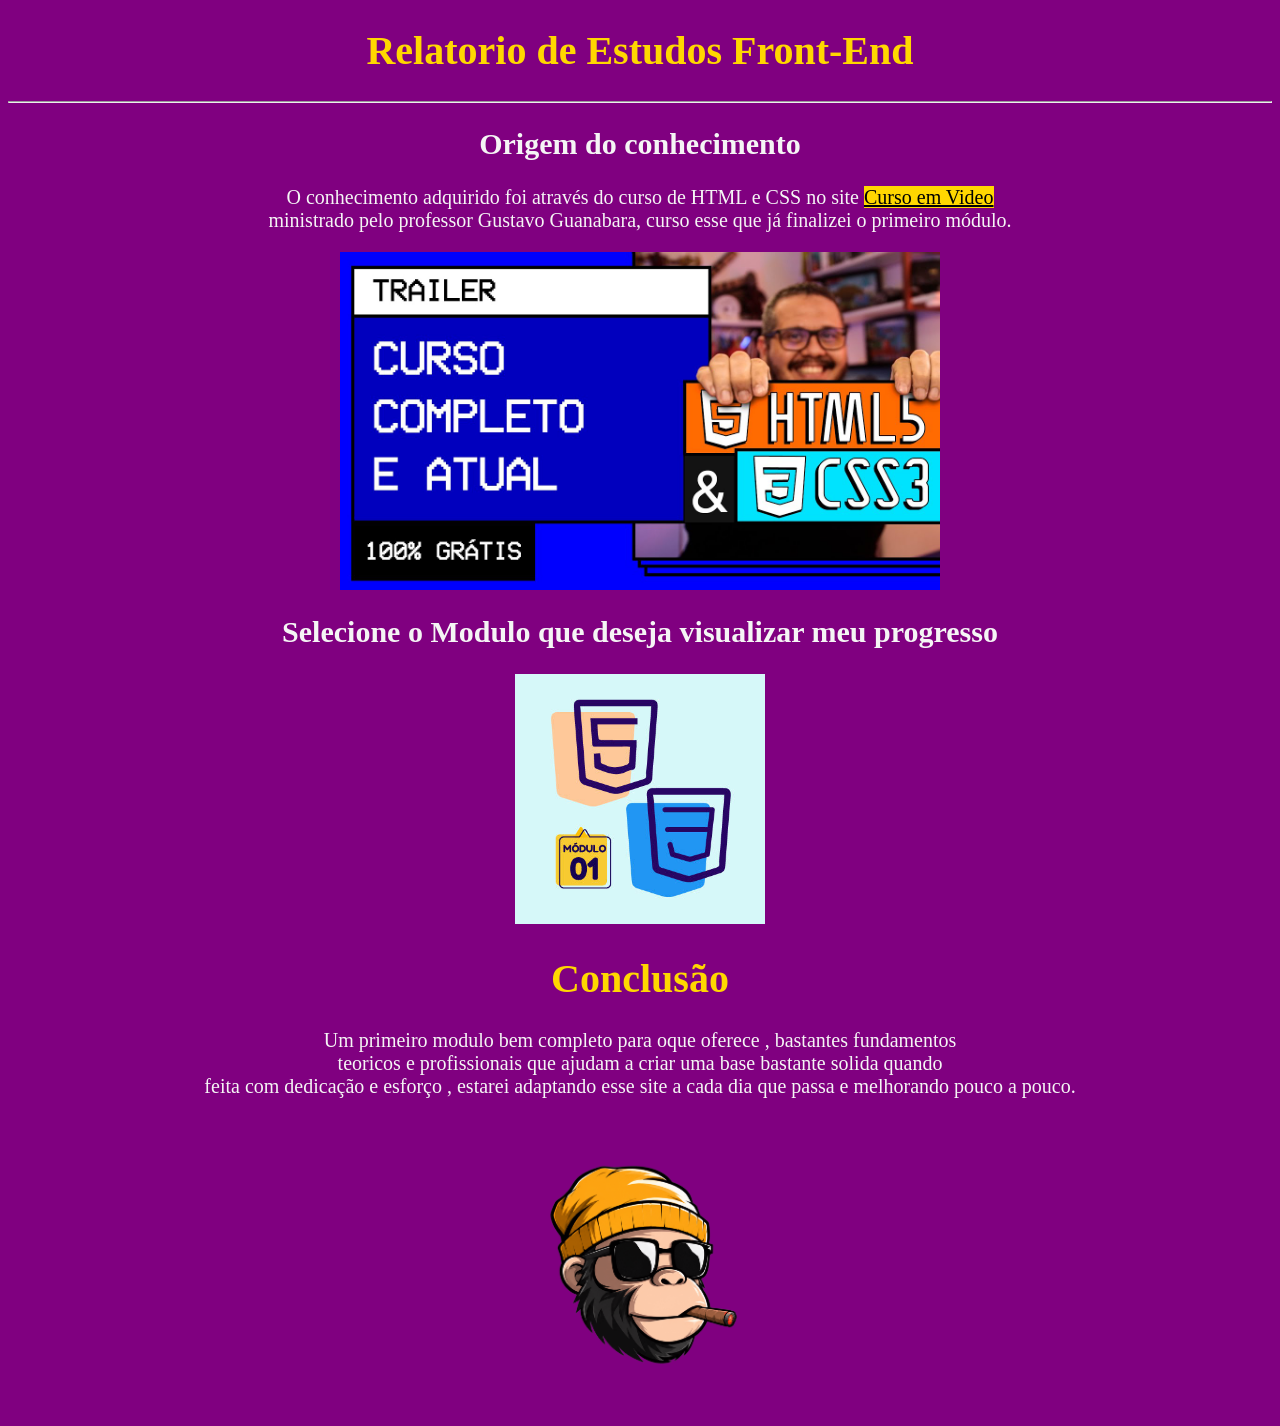
<file: index.html>
<!DOCTYPE html>
<html lang="pt-br">
<head>
    <meta charset="UTF-8">
    <meta name="viewport" content="width=device-width, initial-scale=1.0">
    <link rel="icon" href="Imagens/iconepng.png" type="image/x-icon">
    <title>Relatorio de Estudos</title>
    <link rel="stylesheet" href="estilo.css">
</head>
<body>
    <h1 style="text-align: center;">Relatorio de Estudos Front-End </h1>
    <hr>



    <h2 style="text-align: center;">Origem do conhecimento</h2>
    <p style="text-align: center;">O conhecimento adquirido foi através do curso de HTML e CSS no site  <a href="https://www.cursoemvideo.com/curso/html5-css3-modulo1/" target="_blank" rel="external">Curso em Video</a><br> ministrado pelo professor Gustavo Guanabara, curso esse que já finalizei o primeiro módulo.</p>

<img src="Imagens/guanabara.jpg" alt="Modulo 1 do curso de HTML e CSS" width="600px" style="display: block; margin: 0 auto;">

    <h2 style="text-align: center;">Selecione o Modulo que deseja visualizar meu progresso</h2>
    
 <p style="text-align: center;" Modulo 1>
        <a style="background-color:transparent" href="modulo1.html">
            <img src="Imagens/modulo1.jpg" alt="Modulo 1" width="250">
        </a>
    </p>





<h1 style="text-align: center;">Conclusão</h1>
<p style="text-align: center;"> Um primeiro modulo bem completo para oque oferece , bastantes fundamentos<br>
    teoricos e profissionais que ajudam a criar uma base bastante solida quando<br>
    feita com dedicação e esforço , estarei adaptando esse site a cada dia que passa e melhorando pouco a pouco.</p>
<img style=" display: block; margin: 0 auto; width: 300px; " src="Imagens/iconepng.png" alt="macaco do sul esteve aqui">
    </body>
</html>
</file>
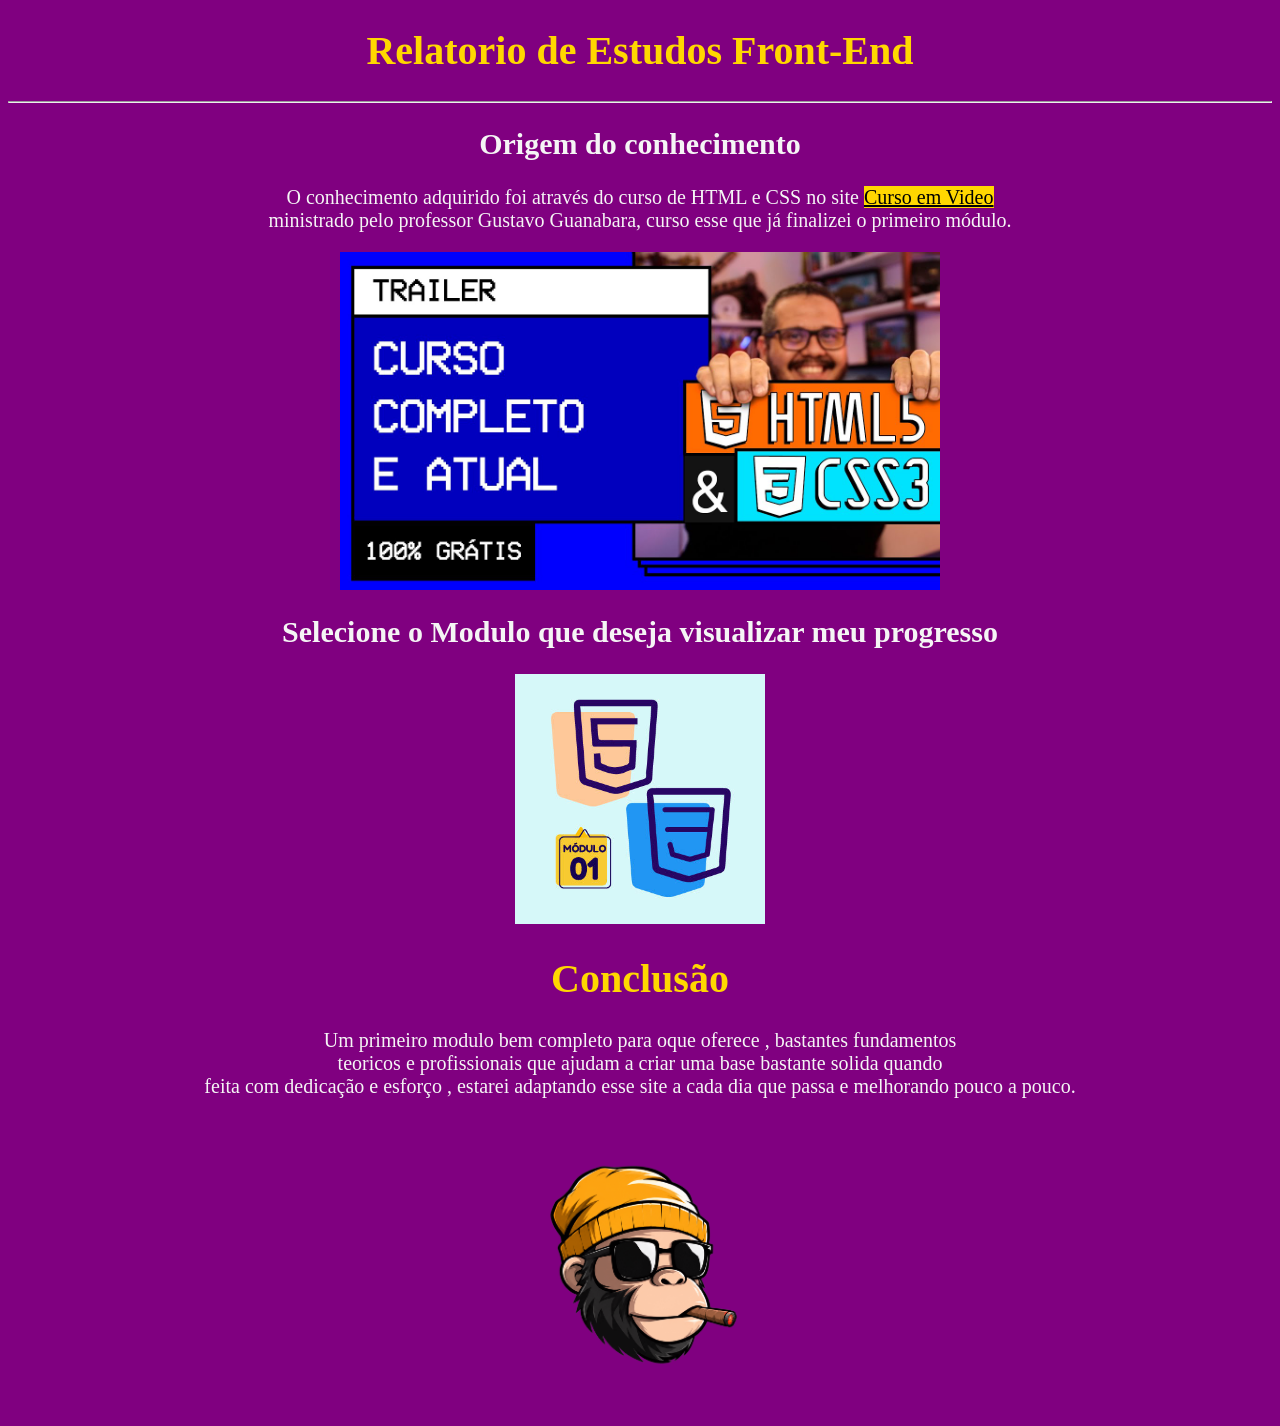
<file: Site adaptativo/index.html>
<!DOCTYPE html>
<html lang="pt-br">
<head>
    <meta charset="UTF-8">
    <meta name="viewport" content="width=device-width, initial-scale=1.0">
    <link rel="icon" href="Imagens/iconepng.png" type="image/x-icon">
    <title>Relatorio de Estudos</title>
    <link rel="stylesheet" href="estilo.css">
</head>
<body>
    <h1 style="text-align: center;">Relatorio de Estudos Front-End </h1>
    <hr>



    <h2 style="text-align: center;">Origem do conhecimento</h2>
    <p style="text-align: center;">O conhecimento adquirido foi através do curso de HTML e CSS no site  <a href="https://www.cursoemvideo.com/curso/html5-css3-modulo1/" target="_blank" rel="external">Curso em Video</a><br> ministrado pelo professor Gustavo Guanabara, curso esse que já finalizei o primeiro módulo.</p>

<img src="Imagens/guanabara.jpg" alt="Modulo 1 do curso de HTML e CSS" width="600px" style="display: block; margin: 0 auto;">

    <h2 style="text-align: center;">Selecione o Modulo que deseja visualizar meu progresso</h2>
    
 <p style="text-align: center;" Modulo 1>
        <a style="background-color:transparent" href="modulo1.html">
            <img src="Imagens/modulo1.jpg" alt="Modulo 1" width="250">
        </a>
    </p>





<h1 style="text-align: center;">Conclusão</h1>
<p style="text-align: center;"> Um primeiro modulo bem completo para oque oferece , bastantes fundamentos<br>
    teoricos e profissionais que ajudam a criar uma base bastante solida quando<br>
    feita com dedicação e esforço , estarei adaptando esse site a cada dia que passa e melhorando pouco a pouco.</p>
<img style=" display: block; margin: 0 auto; width: 300px; " src="Imagens/iconepng.png" alt="macaco do sul esteve aqui">
    </body>
</html>
</file>
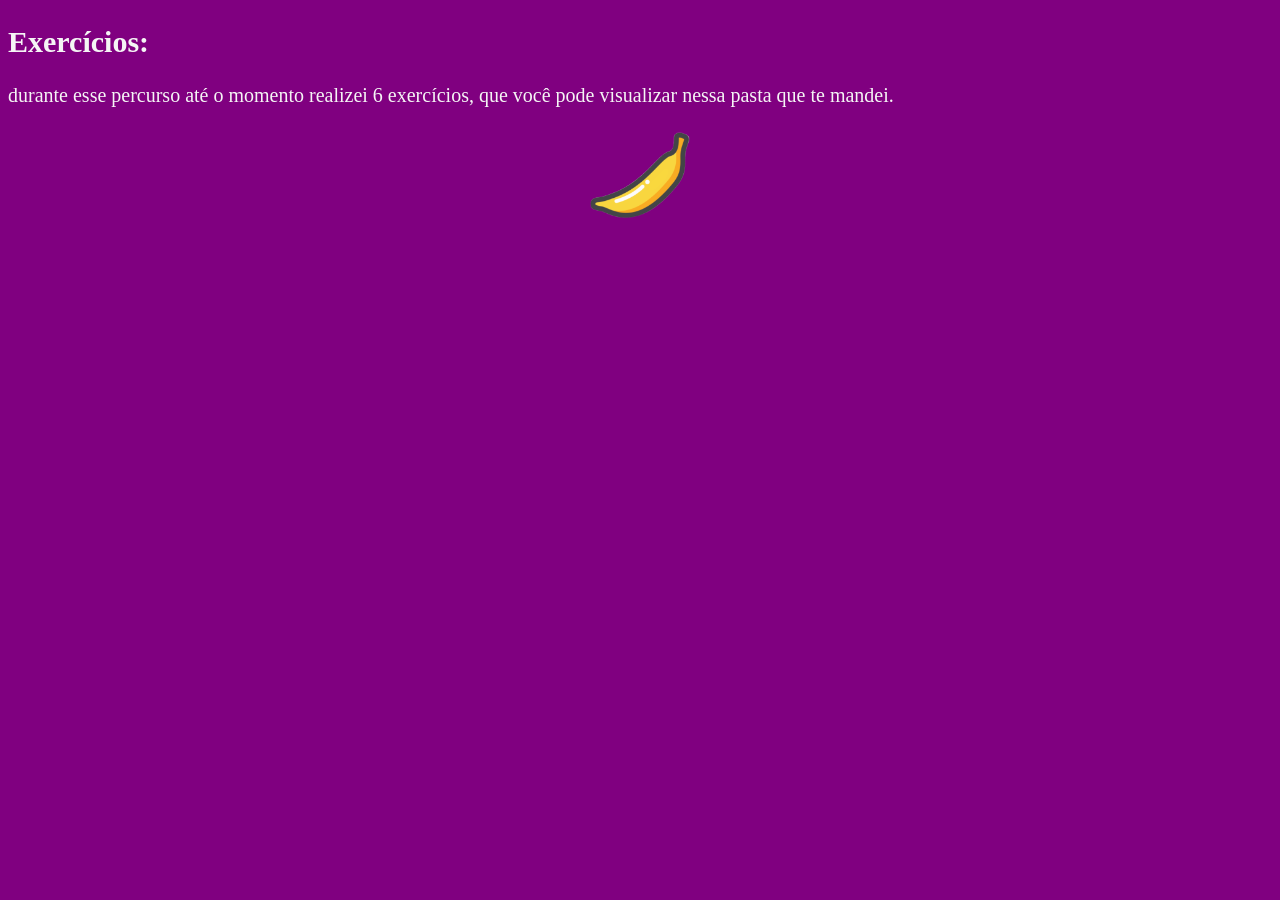
<file: exercicios.html>
<!DOCTYPE html>
<html lang="pt-br">
<head>
    <meta charset="UTF-8">
    <meta name="viewport" content="width=device-width, initial-scale=1.0">
    <link rel="stylesheet" href="estilo.css">
    <link rel="shortcut icon" href="Imagens/iconepng.png" type="image/x-icon">
    <title>Exercicios</title>
</head>
<body>
    <h2>Exercícios:</h2>
     <p>durante esse percurso até o momento realizei 6 exercícios, que você pode visualizar nessa pasta que te mandei.</p>
    
      <p style="text-align: center;">
        <a style="background-color:transparent" href="index.html">
            <img src="Imagens/banana.png" alt="banana" width="100">
        </a>
    </p>
</body>
</html>
</file>
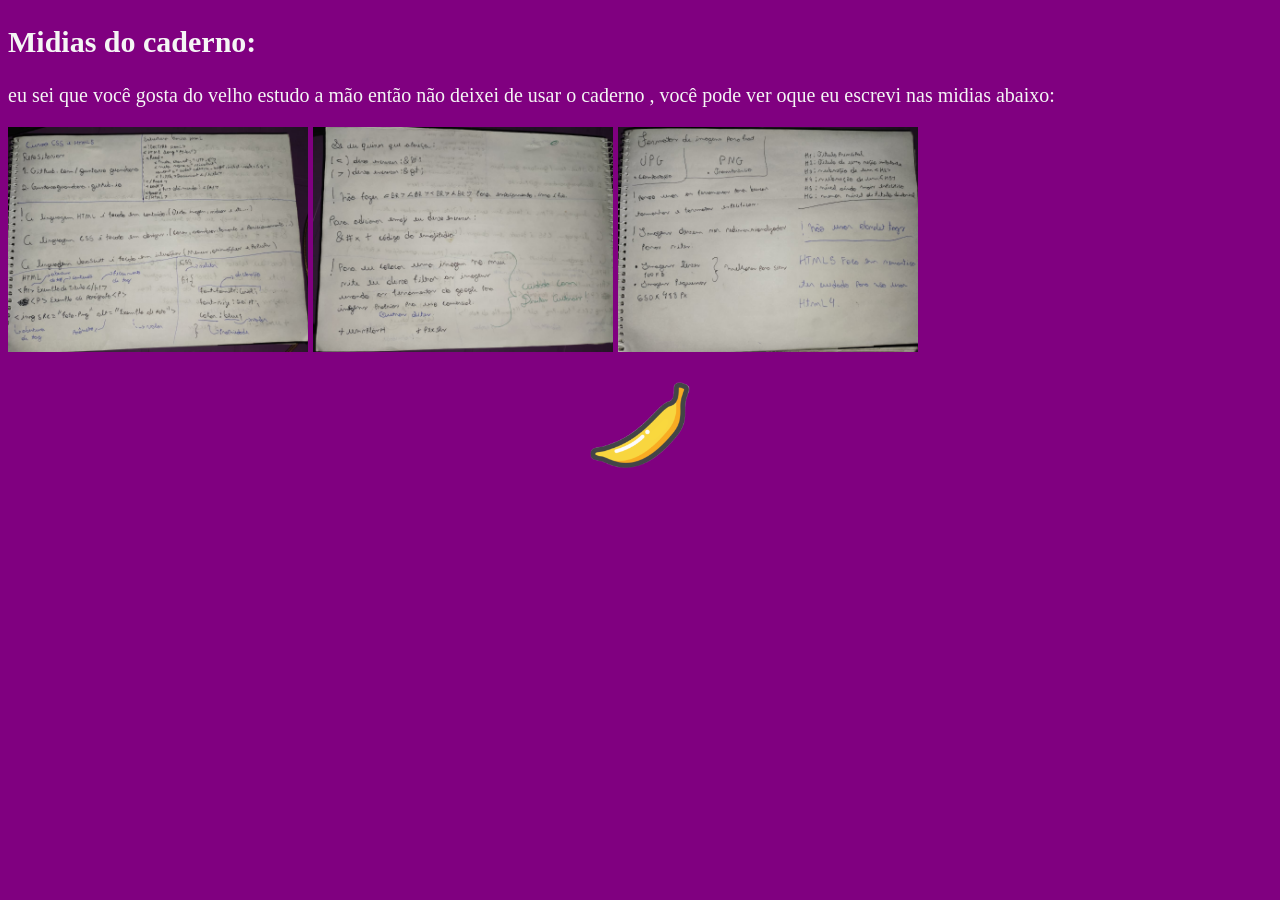
<file: midiasdocaderno.html>
<!DOCTYPE html>
<html lang="pt-br">
<head>
    <meta charset="UTF-8">
    <meta name="viewport" content="width=device-width, initial-scale=1.0">
    <title>Midias do Caderno</title>
    <link rel="stylesheet" href="estilo.css">
    <link rel="shortcut icon" href="Imagens/iconepng.png" type="image/x-icon">
</head>
<body>
    <h2>Midias do caderno:</h2>
    <p> eu sei que você gosta do velho estudo a mão então não deixei de usar o caderno , você pode ver oque eu escrevi nas midias abaixo:</p>
    <img src="Imagens/Pagina 1 Caderno.jpeg" alt="pagina 1 do caderno" width="300px">
    <img src="Imagens/Pagina 2 Caderno.jpeg" alt="pagina 2 do caderno" width="300px">    
    <img src="Imagens/Pagina 3 Caderno.jpeg" alt="pagina 3 do caderno" width="300px">

     <p style="text-align: center;">
        <a style="background-color:transparent" href="index.html">
            <img src="Imagens/banana.png" alt="banana" width="100">
        </a>
    </p>
</body>
</html>
</file>
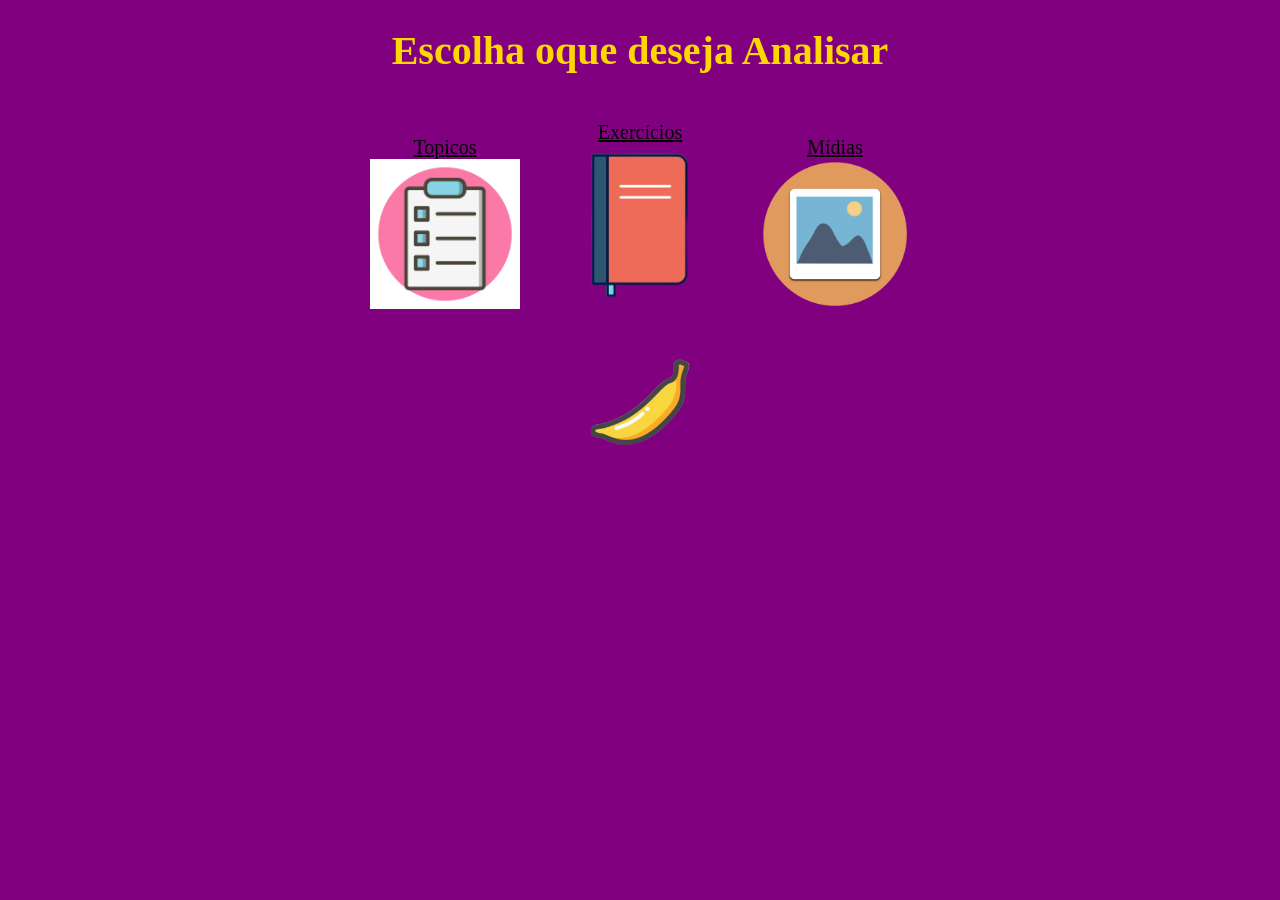
<file: modulo1.html>
<!DOCTYPE html>
<html lang="pt-br">
<head>
    <meta charset="UTF-8">
    <meta name="viewport" content="width=device-width, initial-scale=1.0">
    <link rel="stylesheet" href="estilo.css">
    
    <link rel="icon" href="Imagens/iconepng.png" type="image/x-icon">
    <title>Temas Abordados</title>
</head>
<body>
    <body style="text-align: center;">
    <h1 style="text-align: center;">Escolha oque deseja Analisar</h1>

    <p style="display: inline-block; margin: 20px; text-align: center; ">
        <a href="temasabordados.html" style="display: block; background-color: transparent;">
            Topicos
            <br>
            <img src="Imagens/listaicone.png" alt="Lista" width="150">
        </a>
    </p>

    <p style="display: inline-block; margin: 20px; text-align: center;">
        <a href="exercicios.html" style="display: block; background-color: transparent;">
            Exercícios
            <br>
            <img src="Imagens/caderno.png" alt="Exercícios" width="150">
        </a>
    </p>

    <p style="display: inline-block; margin: 20px; text-align: center;">
        <a href="midiasdocaderno.html" style="display: block; background-color: transparent;">
            Mídias
            <br>
            <img src="Imagens/midiaicone.png" alt="Mídias" width="150">
        </a>
    </p>

 <p style="text-align: center;">
        <a style="background-color:transparent" href="index.html">
            <img src="Imagens/banana.png" alt="banana" width="100">
        </a>
    </p>

</body>


</html>
</file>
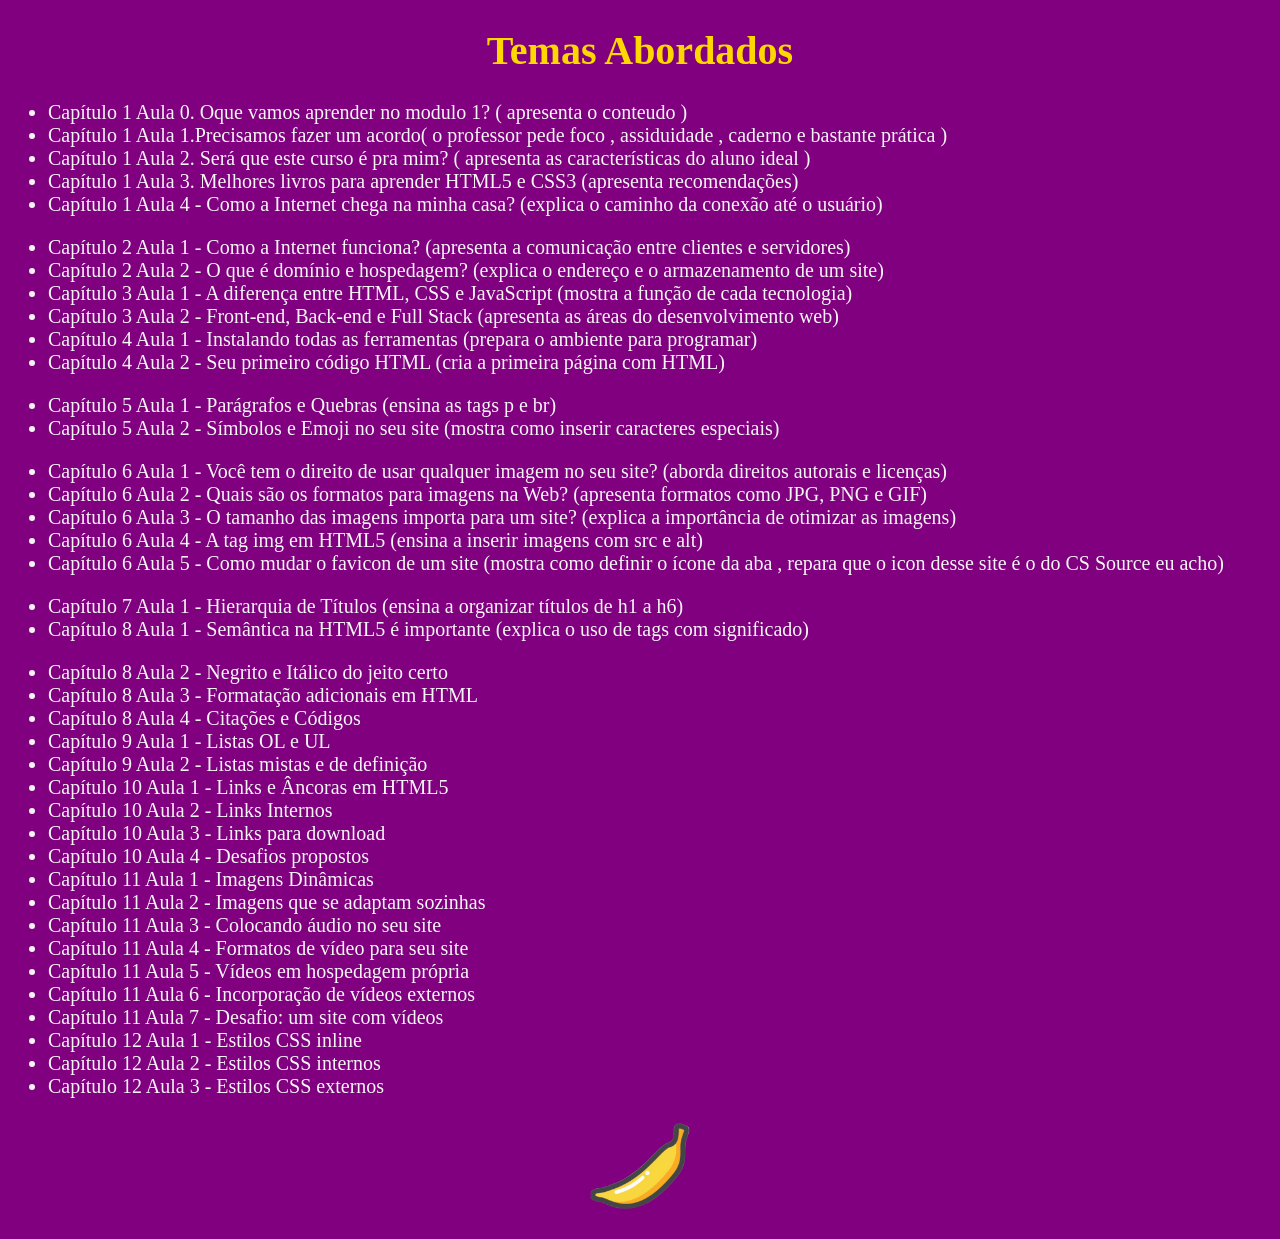
<file: temasabordados.html>
<!DOCTYPE html>
<html lang="pt-br">
<head>
    <meta charset="UTF-8">
    <meta name="viewport" content="width=device-width, initial-scale=1.0">
    <link rel="stylesheet" href="estilo.css">
    
    <link rel="icon" href="Imagens/icone.jpg" type="image/x-icon">
    <title>Temas Abordados</title>
</head>
<body>
    <h1 style="text-align: center;">Temas Abordados</h1>
    <ul>
        <li>Capítulo 1 Aula 0. Oque vamos aprender no modulo 1? ( apresenta o conteudo )</li>
        <li>Capítulo 1 Aula 1.Precisamos fazer um acordo( o professor pede foco , assiduidade , caderno e bastante prática )</li>
        <li>Capítulo 1 Aula 2. Será que este curso é pra mim? ( apresenta as características do aluno ideal )</li>
        <li>Capítulo 1 Aula 3. Melhores livros para aprender HTML5 e CSS3 (apresenta recomendações)</li>
        <li>Capítulo 1 Aula 4 - Como a Internet chega na minha casa? (explica o caminho da conexão até o usuário)</li>
    </ul>
    <ul>
        <li>Capítulo 2 Aula 1 - Como a Internet funciona? (apresenta a comunicação entre clientes e servidores)</li>
        <li>Capítulo 2 Aula 2 - O que é domínio e hospedagem? (explica o endereço e o armazenamento de um site)</li>
        <li>Capítulo 3 Aula 1 - A diferença entre HTML, CSS e JavaScript (mostra a função de cada tecnologia)</li>
        <li>Capítulo 3 Aula 2 - Front-end, Back-end e Full Stack (apresenta as áreas do desenvolvimento web)</li>
        <li>Capítulo 4 Aula 1 - Instalando todas as ferramentas (prepara o ambiente para programar)</li>
        <li>Capítulo 4 Aula 2 - Seu primeiro código HTML (cria a primeira página com HTML)</li>
    </ul>
    <ul>
        <li>Capítulo 5 Aula 1 - Parágrafos e Quebras (ensina as tags p e br)</li>
        <li>Capítulo 5 Aula 2 - Símbolos e Emoji no seu site (mostra como inserir caracteres especiais)</li>
    </ul>
    <ul>
        <li>Capítulo 6 Aula 1 - Você tem o direito de usar qualquer imagem no seu site? (aborda direitos autorais e licenças)</li>
        <li>Capítulo 6 Aula 2 - Quais são os formatos para imagens na Web? (apresenta formatos como JPG, PNG e GIF)</li>
        <li>Capítulo 6 Aula 3 - O tamanho das imagens importa para um site? (explica a importância de otimizar as imagens)</li>
        <li>Capítulo 6 Aula 4 - A tag img em HTML5 (ensina a inserir imagens com src e alt)</li>
        <li>Capítulo 6 Aula 5 - Como mudar o favicon de um site (mostra como definir o ícone da aba , repara que o icon desse site é o do CS Source eu acho)</li>
    </ul>
    <ul>
        <li>Capítulo 7 Aula 1 - Hierarquia de Títulos (ensina a organizar títulos de h1 a h6)</li>
        <li>Capítulo 8 Aula 1 - Semântica na HTML5 é importante (explica o uso de tags com significado)</li>
    </ul>

    <ul>
        <li>Capítulo 8 Aula 2 - Negrito e Itálico do jeito certo</li>
        <li>Capítulo 8 Aula 3 - Formatação adicionais em HTML</li>
        <li>Capítulo 8 Aula 4 - Citações e Códigos</li>
        <li>Capítulo 9 Aula 1 - Listas OL e UL</li>
        <li>Capítulo 9 Aula 2 - Listas mistas e de definição</li>
        <li>Capítulo 10 Aula 1 - Links e Âncoras em HTML5</li>
        <li>Capítulo 10 Aula 2 - Links Internos</li>
        <li>Capítulo 10 Aula 3 - Links para download</li>
        <li>Capítulo 10 Aula 4 - Desafios propostos</li>
        <li>Capítulo 11 Aula 1 - Imagens Dinâmicas</li>
        <li>Capítulo 11 Aula 2 - Imagens que se adaptam sozinhas</li>
        <li>Capítulo 11 Aula 3 - Colocando áudio no seu site</li>
        <li>Capítulo 11 Aula 4 - Formatos de vídeo para seu site</li>
        <li>Capítulo 11 Aula 5 - Vídeos em hospedagem própria</li>
        <li>Capítulo 11 Aula 6 - Incorporação de vídeos externos</li>
        <li>Capítulo 11 Aula 7 - Desafio: um site com vídeos</li>
        <li>Capítulo 12 Aula 1 - Estilos CSS inline</li>
        <li>Capítulo 12 Aula 2 - Estilos CSS internos</li>
        <li>Capítulo 12 Aula 3 - Estilos CSS externos</li>
    </ul>
    
    <p style="text-align: center;">
        <a style="background-color:transparent" href="index.html">
            <img src="Imagens/banana.png" alt="banana" width="100">
        </a>
    </p>

</body>
</html>
</file>
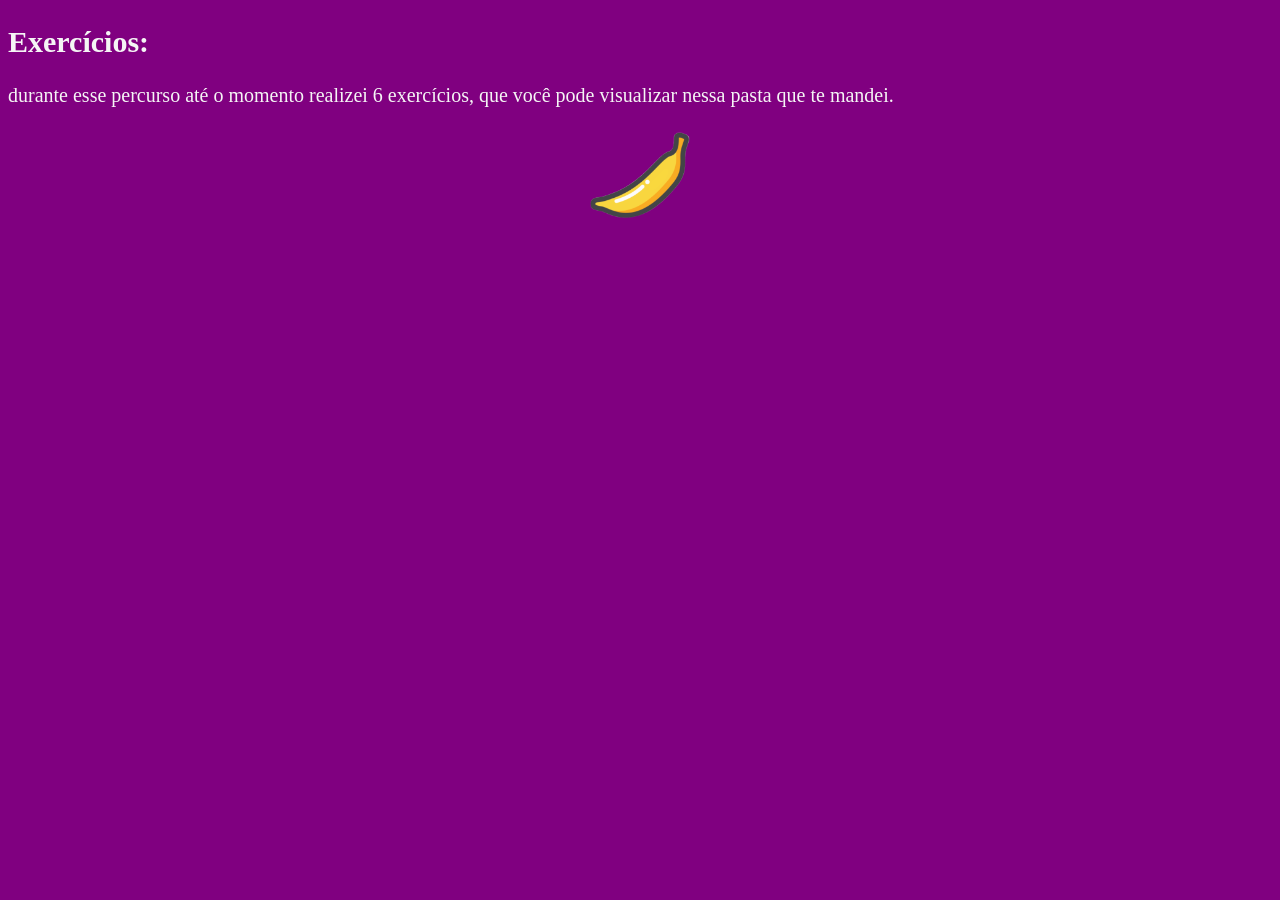
<file: Site adaptativo/exercicios.html>
<!DOCTYPE html>
<html lang="pt-br">
<head>
    <meta charset="UTF-8">
    <meta name="viewport" content="width=device-width, initial-scale=1.0">
    <link rel="stylesheet" href="estilo.css">
    <link rel="shortcut icon" href="Imagens/iconepng.png" type="image/x-icon">
    <title>Exercicios</title>
</head>
<body>
    <h2>Exercícios:</h2>
     <p>durante esse percurso até o momento realizei 6 exercícios, que você pode visualizar nessa pasta que te mandei.</p>
    
      <p style="text-align: center;">
        <a style="background-color:transparent" href="index.html">
            <img src="Imagens/banana.png" alt="banana" width="100">
        </a>
    </p>
</body>
</html>
</file>
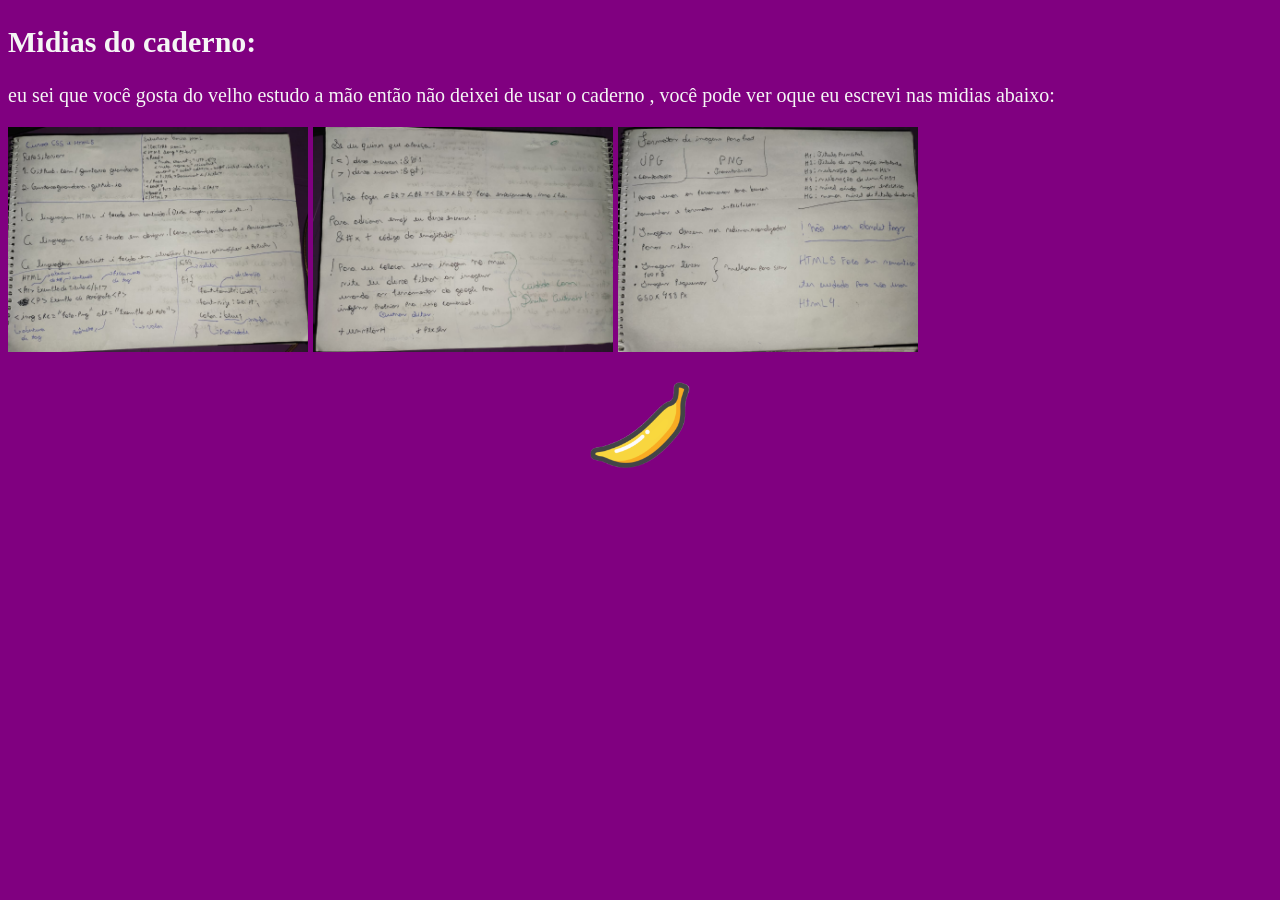
<file: Site adaptativo/midiasdocaderno.html>
<!DOCTYPE html>
<html lang="pt-br">
<head>
    <meta charset="UTF-8">
    <meta name="viewport" content="width=device-width, initial-scale=1.0">
    <title>Midias do Caderno</title>
    <link rel="stylesheet" href="estilo.css">
    <link rel="shortcut icon" href="Imagens/iconepng.png" type="image/x-icon">
</head>
<body>
    <h2>Midias do caderno:</h2>
    <p> eu sei que você gosta do velho estudo a mão então não deixei de usar o caderno , você pode ver oque eu escrevi nas midias abaixo:</p>
    <img src="Imagens/Pagina 1 Caderno.jpeg" alt="pagina 1 do caderno" width="300px">
    <img src="Imagens/Pagina 2 Caderno.jpeg" alt="pagina 2 do caderno" width="300px">    
    <img src="Imagens/Pagina 3 Caderno.jpeg" alt="pagina 3 do caderno" width="300px">

     <p style="text-align: center;">
        <a style="background-color:transparent" href="index.html">
            <img src="Imagens/banana.png" alt="banana" width="100">
        </a>
    </p>
</body>
</html>
</file>
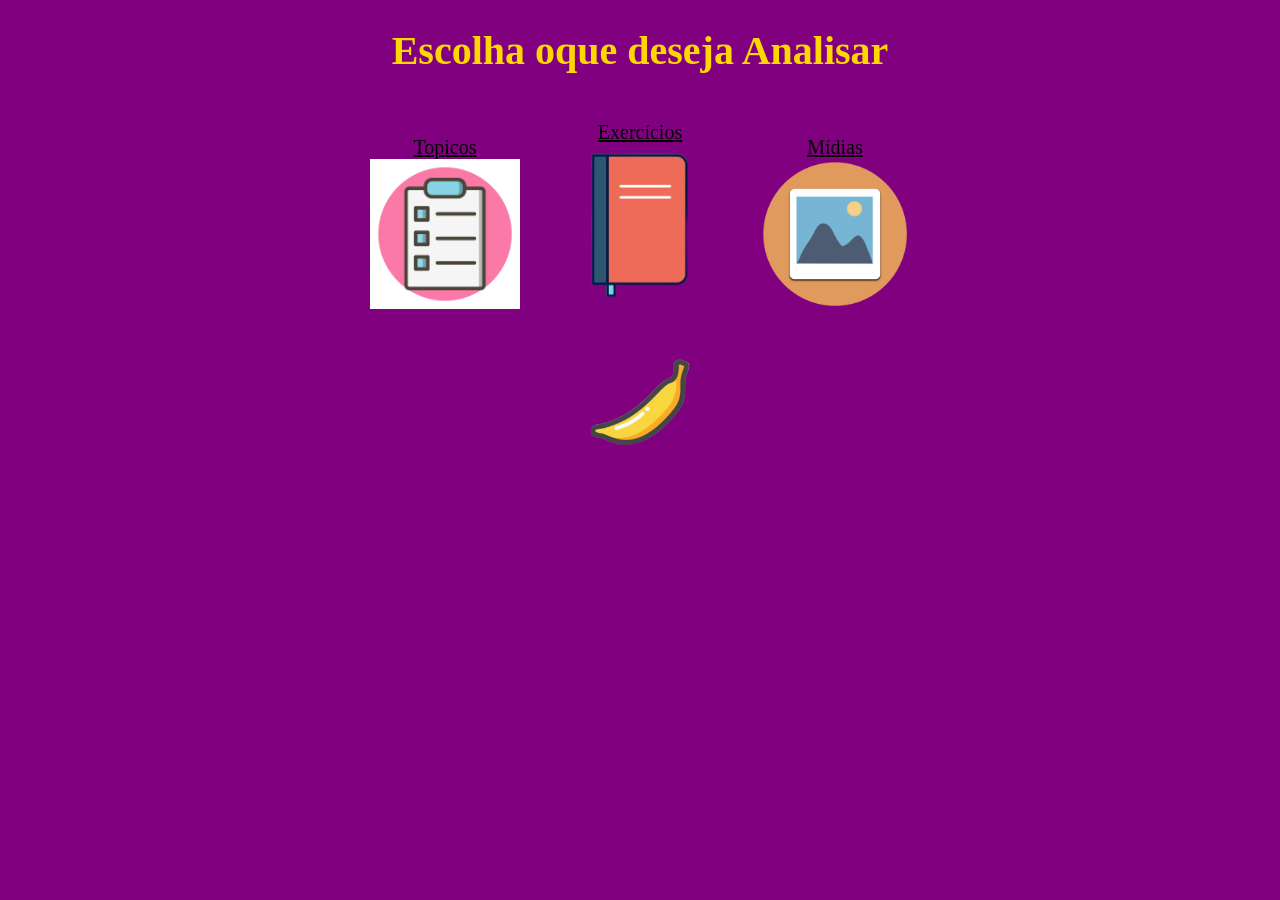
<file: Site adaptativo/modulo1.html>
<!DOCTYPE html>
<html lang="pt-br">
<head>
    <meta charset="UTF-8">
    <meta name="viewport" content="width=device-width, initial-scale=1.0">
    <link rel="stylesheet" href="estilo.css">
    
    <link rel="icon" href="Imagens/iconepng.png" type="image/x-icon">
    <title>Temas Abordados</title>
</head>
<body>
    <body style="text-align: center;">
    <h1 style="text-align: center;">Escolha oque deseja Analisar</h1>

    <p style="display: inline-block; margin: 20px; text-align: center; ">
        <a href="temasabordados.html" style="display: block; background-color: transparent;">
            Topicos
            <br>
            <img src="Imagens/listaicone.png" alt="Lista" width="150">
        </a>
    </p>

    <p style="display: inline-block; margin: 20px; text-align: center;">
        <a href="exercicios.html" style="display: block; background-color: transparent;">
            Exercícios
            <br>
            <img src="Imagens/caderno.png" alt="Exercícios" width="150">
        </a>
    </p>

    <p style="display: inline-block; margin: 20px; text-align: center;">
        <a href="midiasdocaderno.html" style="display: block; background-color: transparent;">
            Mídias
            <br>
            <img src="Imagens/midiaicone.png" alt="Mídias" width="150">
        </a>
    </p>

 <p style="text-align: center;">
        <a style="background-color:transparent" href="index.html">
            <img src="Imagens/banana.png" alt="banana" width="100">
        </a>
    </p>

</body>


</html>
</file>
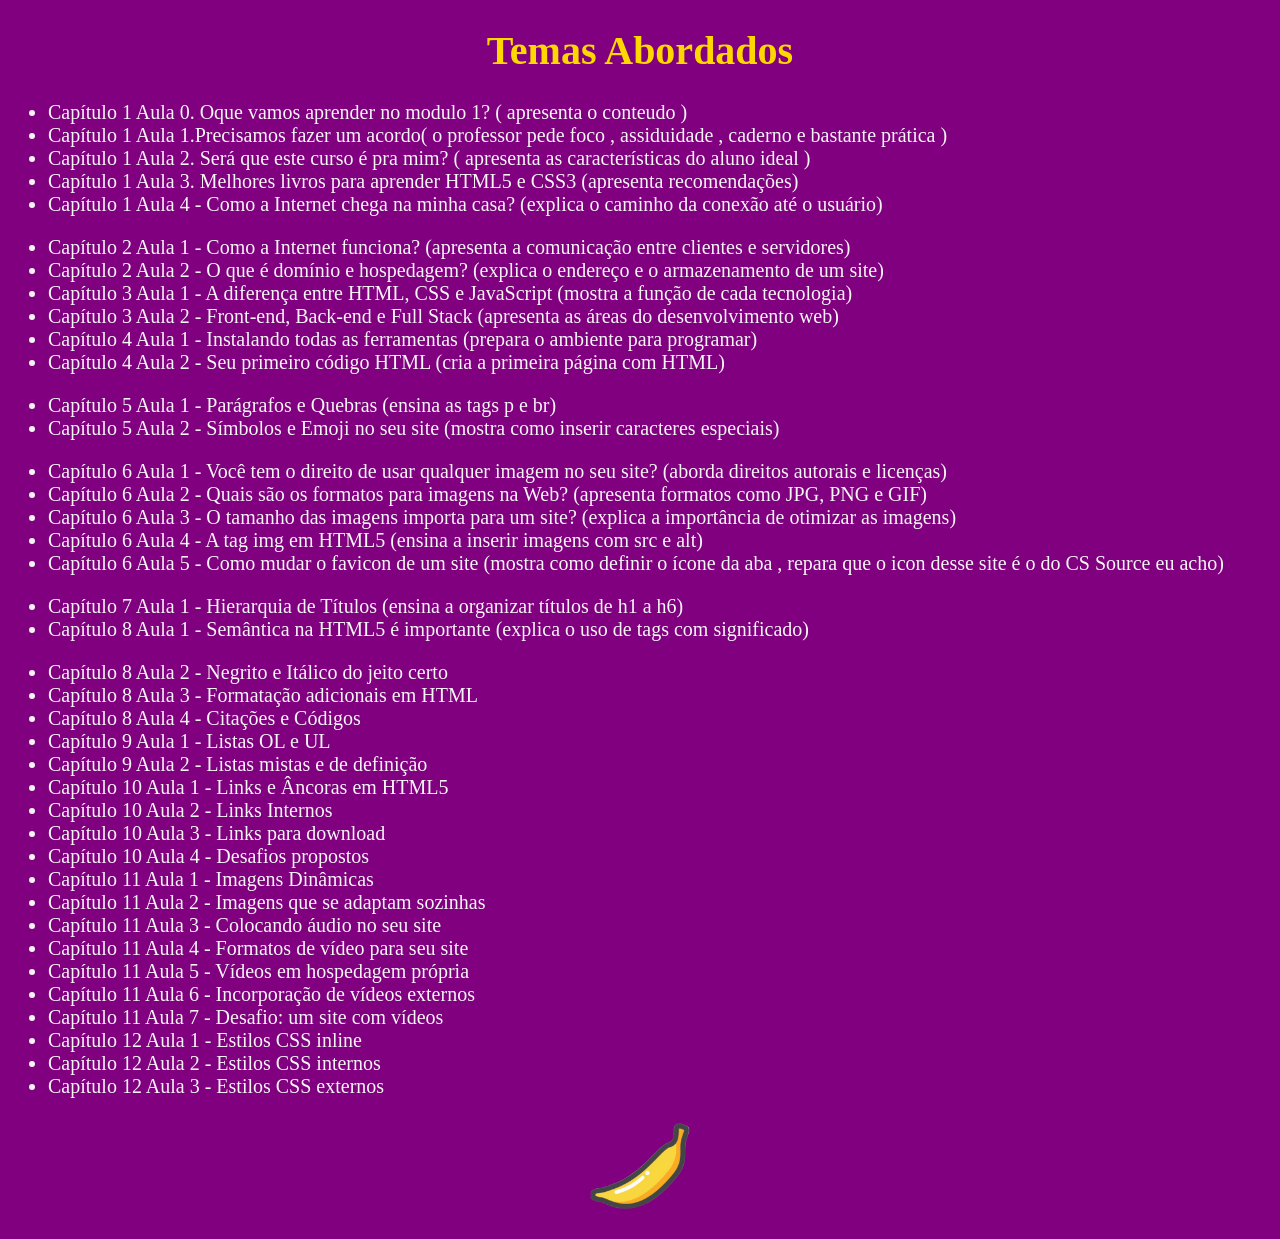
<file: Site adaptativo/temasabordados.html>
<!DOCTYPE html>
<html lang="pt-br">
<head>
    <meta charset="UTF-8">
    <meta name="viewport" content="width=device-width, initial-scale=1.0">
    <link rel="stylesheet" href="estilo.css">
    
    <link rel="icon" href="Imagens/icone.jpg" type="image/x-icon">
    <title>Temas Abordados</title>
</head>
<body>
    <h1 style="text-align: center;">Temas Abordados</h1>
    <ul>
        <li>Capítulo 1 Aula 0. Oque vamos aprender no modulo 1? ( apresenta o conteudo )</li>
        <li>Capítulo 1 Aula 1.Precisamos fazer um acordo( o professor pede foco , assiduidade , caderno e bastante prática )</li>
        <li>Capítulo 1 Aula 2. Será que este curso é pra mim? ( apresenta as características do aluno ideal )</li>
        <li>Capítulo 1 Aula 3. Melhores livros para aprender HTML5 e CSS3 (apresenta recomendações)</li>
        <li>Capítulo 1 Aula 4 - Como a Internet chega na minha casa? (explica o caminho da conexão até o usuário)</li>
    </ul>
    <ul>
        <li>Capítulo 2 Aula 1 - Como a Internet funciona? (apresenta a comunicação entre clientes e servidores)</li>
        <li>Capítulo 2 Aula 2 - O que é domínio e hospedagem? (explica o endereço e o armazenamento de um site)</li>
        <li>Capítulo 3 Aula 1 - A diferença entre HTML, CSS e JavaScript (mostra a função de cada tecnologia)</li>
        <li>Capítulo 3 Aula 2 - Front-end, Back-end e Full Stack (apresenta as áreas do desenvolvimento web)</li>
        <li>Capítulo 4 Aula 1 - Instalando todas as ferramentas (prepara o ambiente para programar)</li>
        <li>Capítulo 4 Aula 2 - Seu primeiro código HTML (cria a primeira página com HTML)</li>
    </ul>
    <ul>
        <li>Capítulo 5 Aula 1 - Parágrafos e Quebras (ensina as tags p e br)</li>
        <li>Capítulo 5 Aula 2 - Símbolos e Emoji no seu site (mostra como inserir caracteres especiais)</li>
    </ul>
    <ul>
        <li>Capítulo 6 Aula 1 - Você tem o direito de usar qualquer imagem no seu site? (aborda direitos autorais e licenças)</li>
        <li>Capítulo 6 Aula 2 - Quais são os formatos para imagens na Web? (apresenta formatos como JPG, PNG e GIF)</li>
        <li>Capítulo 6 Aula 3 - O tamanho das imagens importa para um site? (explica a importância de otimizar as imagens)</li>
        <li>Capítulo 6 Aula 4 - A tag img em HTML5 (ensina a inserir imagens com src e alt)</li>
        <li>Capítulo 6 Aula 5 - Como mudar o favicon de um site (mostra como definir o ícone da aba , repara que o icon desse site é o do CS Source eu acho)</li>
    </ul>
    <ul>
        <li>Capítulo 7 Aula 1 - Hierarquia de Títulos (ensina a organizar títulos de h1 a h6)</li>
        <li>Capítulo 8 Aula 1 - Semântica na HTML5 é importante (explica o uso de tags com significado)</li>
    </ul>

    <ul>
        <li>Capítulo 8 Aula 2 - Negrito e Itálico do jeito certo</li>
        <li>Capítulo 8 Aula 3 - Formatação adicionais em HTML</li>
        <li>Capítulo 8 Aula 4 - Citações e Códigos</li>
        <li>Capítulo 9 Aula 1 - Listas OL e UL</li>
        <li>Capítulo 9 Aula 2 - Listas mistas e de definição</li>
        <li>Capítulo 10 Aula 1 - Links e Âncoras em HTML5</li>
        <li>Capítulo 10 Aula 2 - Links Internos</li>
        <li>Capítulo 10 Aula 3 - Links para download</li>
        <li>Capítulo 10 Aula 4 - Desafios propostos</li>
        <li>Capítulo 11 Aula 1 - Imagens Dinâmicas</li>
        <li>Capítulo 11 Aula 2 - Imagens que se adaptam sozinhas</li>
        <li>Capítulo 11 Aula 3 - Colocando áudio no seu site</li>
        <li>Capítulo 11 Aula 4 - Formatos de vídeo para seu site</li>
        <li>Capítulo 11 Aula 5 - Vídeos em hospedagem própria</li>
        <li>Capítulo 11 Aula 6 - Incorporação de vídeos externos</li>
        <li>Capítulo 11 Aula 7 - Desafio: um site com vídeos</li>
        <li>Capítulo 12 Aula 1 - Estilos CSS inline</li>
        <li>Capítulo 12 Aula 2 - Estilos CSS internos</li>
        <li>Capítulo 12 Aula 3 - Estilos CSS externos</li>
    </ul>
    
    <p style="text-align: center;">
        <a style="background-color:transparent" href="index.html">
            <img src="Imagens/banana.png" alt="banana" width="100">
        </a>
    </p>

</body>
</html>
</file>
<file: estilo.css>
@charset "UTF-8";

body{

background-color: purple;
font-family: Arial sans-serif;
font-size: 20px;

}

h1{
    color: gold;
    
}

h2{
    color : whitesmoke;
}

p{
    color : whitesmoke;
    text-align: justify;
}

ul{
    color: whitesmoke;
    text-align: justify;
}

ul{
    color: whitesmoke;
    text-align: justify;
}

a{
    background-color: gold;
    color: black;
}
</file>
<file: Site adaptativo/estilo.css>
@charset "UTF-8";

body{

background-color: purple;
font-family: Arial sans-serif;
font-size: 20px;

}

h1{
    color: gold;
    
}

h2{
    color : whitesmoke;
}

p{
    color : whitesmoke;
    text-align: justify;
}

ul{
    color: whitesmoke;
    text-align: justify;
}

ul{
    color: whitesmoke;
    text-align: justify;
}

a{
    background-color: gold;
    color: black;
}
</file>
